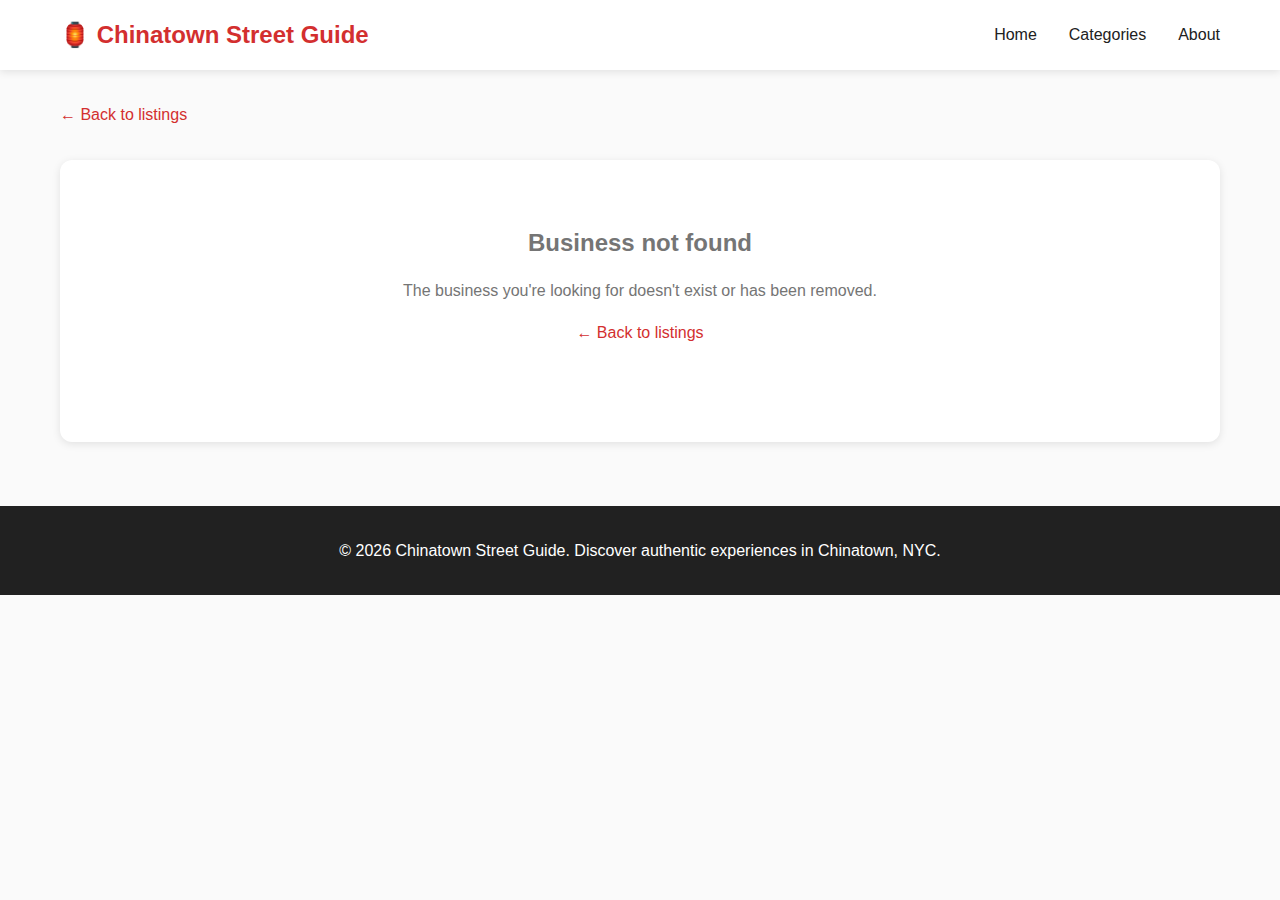
<file: business.html>
<!DOCTYPE html>
<html lang="en">
<head>
    <meta charset="UTF-8">
    <meta name="viewport" content="width=device-width, initial-scale=1.0">
    <title id="businessTitle">Business Details - Chinatown Street Guide</title>
    <link rel="stylesheet" href="styles.css">
</head>
<body>
    <header class="header">
        <div class="container">
            <div class="logo">
                <a href="index.html" style="text-decoration: none; color: inherit;">
                    <h1>🏮 Chinatown Street Guide</h1>
                </a>
            </div>
            <nav class="nav">
                <a href="index.html" class="nav-link">Home</a>
                <a href="index.html#categories" class="nav-link">Categories</a>
                <a href="index.html#about" class="nav-link">About</a>
            </nav>
        </div>
    </header>

    <main class="main">
        <div class="container">
            <a href="index.html" class="back-link">← Back to listings</a>
            
            <div id="businessDetail" class="business-detail">
                <!-- Business details will be loaded here -->
            </div>
        </div>
    </main>

    <footer class="footer">
        <div class="container">
            <p>&copy; 2026 Chinatown Street Guide. Discover authentic experiences in Chinatown, NYC.</p>
        </div>
    </footer>

    <script src="data.js"></script>
    <script src="business.js"></script>
</body>
</html>
</file>
<file: styles.css>
* {
    margin: 0;
    padding: 0;
    box-sizing: border-box;
}

:root {
    --primary-color: #d32f2f;
    --primary-dark: #b71c1c;
    --secondary-color: #ff6f00;
    --background: #fafafa;
    --surface: #ffffff;
    --text-primary: #212121;
    --text-secondary: #757575;
    --border: #e0e0e0;
    --shadow: 0 2px 8px rgba(0, 0, 0, 0.1);
    --shadow-hover: 0 4px 16px rgba(0, 0, 0, 0.15);
}

body {
    font-family: -apple-system, BlinkMacSystemFont, 'Segoe UI', Roboto, 'Helvetica Neue', Arial, sans-serif;
    background-color: var(--background);
    color: var(--text-primary);
    line-height: 1.6;
}

.container {
    max-width: 1200px;
    margin: 0 auto;
    padding: 0 20px;
}

/* Header */
.header {
    background: var(--surface);
    box-shadow: var(--shadow);
    position: sticky;
    top: 0;
    z-index: 100;
    padding: 1rem 0;
}

.header .container {
    display: flex;
    justify-content: space-between;
    align-items: center;
}

.logo h1 {
    font-size: 1.5rem;
    color: var(--primary-color);
    font-weight: 700;
}

.nav {
    display: flex;
    gap: 2rem;
}

.nav-link {
    text-decoration: none;
    color: var(--text-primary);
    font-weight: 500;
    transition: color 0.3s;
}

.nav-link:hover,
.nav-link.active {
    color: var(--primary-color);
}

/* Hero Section */
.hero {
    background: linear-gradient(135deg, var(--primary-color) 0%, var(--primary-dark) 100%);
    color: white;
    padding: 3rem 0;
    text-align: center;
}

.hero-title {
    font-size: 2.5rem;
    margin-bottom: 1rem;
    font-weight: 700;
}

.hero-subtitle {
    font-size: 1.2rem;
    margin-bottom: 2rem;
    opacity: 0.95;
}

.hero-content {
    display: grid;
    grid-template-columns: 1fr 1fr;
    gap: 2rem;
    align-items: center;
    margin-top: 2rem;
}

.hero-left {
    display: flex;
    flex-direction: column;
    justify-content: center;
}

.hero-right {
    height: 400px;
    border-radius: 12px;
    overflow: hidden;
    box-shadow: 0 4px 20px rgba(0, 0, 0, 0.3);
}

.map-container {
    width: 100%;
    height: 100%;
    border-radius: 12px;
    overflow: hidden;
    position: relative;
}

.map-container .leaflet-container {
    width: 100%;
    height: 100%;
    border-radius: 12px;
    z-index: 1;
}

/* Custom marker styles */
.custom-marker {
    background: transparent !important;
    border: none !important;
}

/* Leaflet popup customization */
.leaflet-popup-content-wrapper {
    border-radius: 8px;
    box-shadow: 0 4px 16px rgba(0, 0, 0, 0.2);
}

.leaflet-popup-content {
    margin: 0;
    padding: 0;
}

.search-bar {
    display: flex;
    gap: 0.5rem;
    width: 100%;
}

.search-bar input {
    flex: 1;
    padding: 1rem 1.5rem;
    border: none;
    border-radius: 50px;
    font-size: 1rem;
    outline: none;
}

.search-bar button {
    padding: 1rem 2rem;
    background: var(--secondary-color);
    color: white;
    border: none;
    border-radius: 50px;
    font-size: 1rem;
    font-weight: 600;
    cursor: pointer;
    transition: background 0.3s;
}

.search-bar button:hover {
    background: #e65100;
}

/* Categories */
.categories {
    padding: 3rem 0;
    background: var(--surface);
}

.categories h3 {
    margin-bottom: 1.5rem;
    font-size: 1.8rem;
    color: var(--text-primary);
}

.category-filters {
    display: flex;
    flex-wrap: wrap;
    gap: 1rem;
}

.category-btn {
    padding: 0.75rem 1.5rem;
    background: var(--background);
    border: 2px solid var(--border);
    border-radius: 25px;
    font-size: 1rem;
    cursor: pointer;
    transition: all 0.3s;
    font-weight: 500;
}

.category-btn:hover {
    border-color: var(--primary-color);
    color: var(--primary-color);
}

.category-btn.active {
    background: var(--primary-color);
    color: white;
    border-color: var(--primary-color);
}

/* Rankings */
.rankings {
    padding: 3rem 0;
}

.rankings h3 {
    margin-bottom: 1.5rem;
    font-size: 1.8rem;
    color: var(--text-primary);
}

.ranking-tabs {
    display: flex;
    gap: 1rem;
    margin-bottom: 2rem;
    border-bottom: 2px solid var(--border);
}

.tab-btn {
    padding: 1rem 2rem;
    background: none;
    border: none;
    border-bottom: 3px solid transparent;
    font-size: 1rem;
    cursor: pointer;
    transition: all 0.3s;
    font-weight: 500;
    color: var(--text-secondary);
}

.tab-btn:hover {
    color: var(--primary-color);
}

.tab-btn.active {
    color: var(--primary-color);
    border-bottom-color: var(--primary-color);
}

/* Business List */
.business-list {
    display: grid;
    grid-template-columns: repeat(auto-fill, minmax(350px, 1fr));
    gap: 2rem;
    margin-top: 2rem;
}

.business-card {
    background: var(--surface);
    border-radius: 12px;
    overflow: hidden;
    box-shadow: var(--shadow);
    transition: transform 0.3s, box-shadow 0.3s;
    cursor: pointer;
    text-decoration: none;
    color: inherit;
    display: block;
}

.business-card:hover {
    transform: translateY(-4px);
    box-shadow: var(--shadow-hover);
}

.business-card-image {
    width: 100%;
    height: 200px;
    object-fit: cover;
    background: var(--border);
}

.business-card-content {
    padding: 1.5rem;
}

.business-card-header {
    display: flex;
    justify-content: space-between;
    align-items: start;
    margin-bottom: 0.5rem;
}

.business-card-name {
    font-size: 1.3rem;
    font-weight: 700;
    color: var(--text-primary);
    margin-bottom: 0.5rem;
}

.business-card-rating {
    display: flex;
    align-items: center;
    gap: 0.5rem;
    color: var(--secondary-color);
    font-weight: 600;
}

.star {
    color: #ffc107;
    font-size: 1.2rem;
}

.business-card-category {
    display: inline-block;
    padding: 0.25rem 0.75rem;
    background: var(--background);
    border-radius: 12px;
    font-size: 0.85rem;
    color: var(--text-secondary);
    margin-bottom: 0.75rem;
    text-transform: capitalize;
}

.business-card-description {
    color: var(--text-secondary);
    font-size: 0.95rem;
    margin-bottom: 1rem;
    line-height: 1.5;
    display: -webkit-box;
    -webkit-line-clamp: 2;
    -webkit-box-orient: vertical;
    overflow: hidden;
}

.business-card-footer {
    display: flex;
    justify-content: space-between;
    align-items: center;
    font-size: 0.9rem;
    color: var(--text-secondary);
}

.business-card-price {
    font-weight: 600;
    color: var(--primary-color);
}

.trending-badge {
    display: inline-block;
    padding: 0.25rem 0.75rem;
    background: var(--secondary-color);
    color: white;
    border-radius: 12px;
    font-size: 0.75rem;
    font-weight: 600;
    margin-left: 0.5rem;
}

/* Business Detail Page */
.back-link {
    display: inline-block;
    margin: 2rem 0;
    color: var(--primary-color);
    text-decoration: none;
    font-weight: 500;
    transition: color 0.3s;
}

.back-link:hover {
    color: var(--primary-dark);
}

.business-detail {
    background: var(--surface);
    border-radius: 12px;
    overflow: hidden;
    box-shadow: var(--shadow);
    margin-bottom: 3rem;
}

.business-detail-header {
    position: relative;
}

.business-detail-image {
    width: 100%;
    height: 400px;
    object-fit: cover;
    background: var(--border);
}

.business-detail-content {
    padding: 2rem;
}

.business-detail-title {
    display: flex;
    justify-content: space-between;
    align-items: start;
    margin-bottom: 1rem;
}

.business-detail-name {
    font-size: 2rem;
    font-weight: 700;
    color: var(--text-primary);
}

.business-detail-rating {
    display: flex;
    align-items: center;
    gap: 0.5rem;
    font-size: 1.2rem;
    color: var(--secondary-color);
    font-weight: 600;
}

.business-detail-meta {
    display: flex;
    flex-wrap: wrap;
    gap: 1.5rem;
    margin: 1.5rem 0;
    padding: 1.5rem 0;
    border-top: 1px solid var(--border);
    border-bottom: 1px solid var(--border);
}

.meta-item {
    display: flex;
    flex-direction: column;
    gap: 0.25rem;
}

.meta-label {
    font-size: 0.85rem;
    color: var(--text-secondary);
    text-transform: uppercase;
    letter-spacing: 0.5px;
}

.meta-value {
    font-size: 1rem;
    color: var(--text-primary);
    font-weight: 500;
}

.business-detail-description {
    font-size: 1.1rem;
    line-height: 1.8;
    color: var(--text-primary);
    margin: 1.5rem 0;
}

.business-detail-specialties {
    margin: 2rem 0;
}

.specialties-title {
    font-size: 1.2rem;
    font-weight: 600;
    margin-bottom: 1rem;
    color: var(--text-primary);
}

.specialties-list {
    display: flex;
    flex-wrap: wrap;
    gap: 0.75rem;
}

.specialty-tag {
    padding: 0.5rem 1rem;
    background: var(--background);
    border: 1px solid var(--border);
    border-radius: 20px;
    font-size: 0.9rem;
    color: var(--text-primary);
}

/* Footer */
.footer {
    background: var(--text-primary);
    color: white;
    padding: 2rem 0;
    text-align: center;
    margin-top: 4rem;
}

/* Empty State */
.empty-state {
    text-align: center;
    padding: 4rem 2rem;
    color: var(--text-secondary);
}

.empty-state h3 {
    font-size: 1.5rem;
    margin-bottom: 1rem;
}

/* Responsive */
@media (max-width: 968px) {
    .hero-content {
        grid-template-columns: 1fr;
        gap: 1.5rem;
    }

    .hero-right {
        height: 300px;
        order: -1;
    }
}

@media (max-width: 768px) {
    .hero-title {
        font-size: 2rem;
    }

    .hero-subtitle {
        font-size: 1rem;
    }

    .search-bar {
        flex-direction: column;
    }

    .hero-right {
        height: 250px;
    }

    .business-list {
        grid-template-columns: 1fr;
    }

    .business-detail-image {
        height: 250px;
    }

    .business-detail-name {
        font-size: 1.5rem;
    }

    .nav {
        gap: 1rem;
    }
}
</file>
